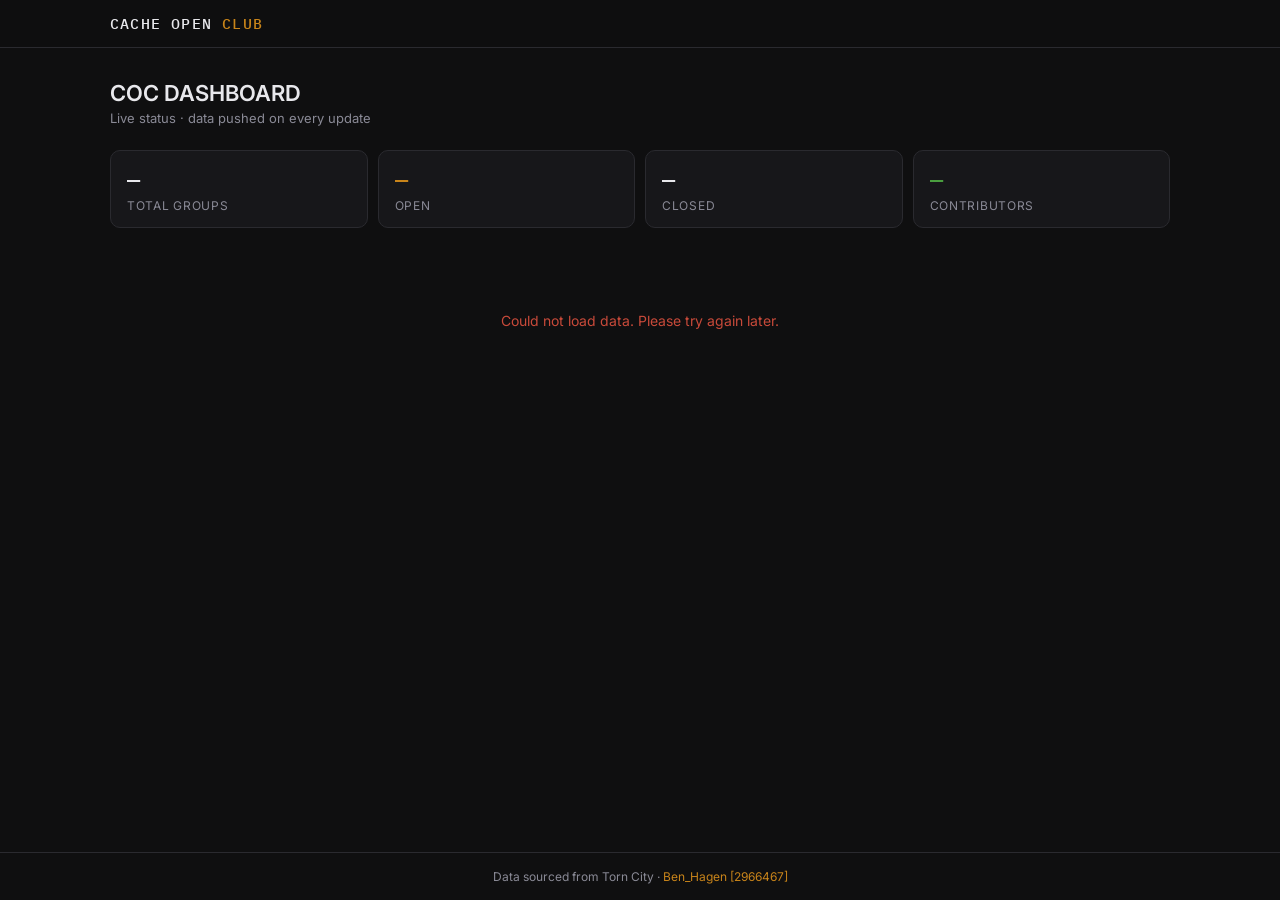
<file: index.html>
<!DOCTYPE html>
<html lang="en">
<head>
<meta charset="UTF-8">
<meta name="viewport" content="width=device-width, initial-scale=1.0">
<title>Cache Open Club</title>
<link rel="preconnect" href="https://fonts.googleapis.com">
<link href="https://fonts.googleapis.com/css2?family=IBM+Plex+Mono:wght@400;500&family=Inter:wght@400;500;600&display=swap" rel="stylesheet">
<link rel="stylesheet" href="style.css">
</head>
<body>

<header class="site-header">
  <div class="header-inner">
    <a href="index.html" class="logo">CACHE OPEN <span>CLUB</span></a>
    <div class="header-meta" id="last-updated"></div>
  </div>
</header>

<main class="main">
  <div class="page-head">
    <h1 class="page-title">COC DASHBOARD</h1>
    <p class="page-sub">Live status · data pushed on every update</p>
  </div>

  <div class="stats-bar" id="stats-bar">
    <div class="stat"><span class="stat-val" id="stat-total">—</span><span class="stat-label">Total groups</span></div>
    <div class="stat"><span class="stat-val accent" id="stat-open">—</span><span class="stat-label">Open</span></div>
    <div class="stat"><span class="stat-val" id="stat-closed">—</span><span class="stat-label">Closed</span></div>
    <div class="stat"><span class="stat-val green" id="stat-members">—</span><span class="stat-label">Contributors</span></div>
  </div>

  <div id="error" class="error-state" style="display:none"></div>

  <div class="groups-grid" id="groups-grid">
    <div class="group-card skeleton-card"><div class="skel skel-id"></div><div class="skel skel-sub"></div><div class="skel skel-bar"></div><div class="skel skel-foot"></div></div>
    <div class="group-card skeleton-card"><div class="skel skel-id"></div><div class="skel skel-sub"></div><div class="skel skel-bar"></div><div class="skel skel-foot"></div></div>
    <div class="group-card skeleton-card"><div class="skel skel-id"></div><div class="skel skel-sub"></div><div class="skel skel-bar"></div><div class="skel skel-foot"></div></div>
    <div class="group-card skeleton-card"><div class="skel skel-id"></div><div class="skel skel-sub"></div><div class="skel skel-bar"></div><div class="skel skel-foot"></div></div>
    <div class="group-card skeleton-card"><div class="skel skel-id"></div><div class="skel skel-sub"></div><div class="skel skel-bar"></div><div class="skel skel-foot"></div></div>
    <div class="group-card skeleton-card"><div class="skel skel-id"></div><div class="skel skel-sub"></div><div class="skel skel-bar"></div><div class="skel skel-foot"></div></div>
  </div>
</main>

<footer class="site-footer">
  Data sourced from Torn City · <a href="https://www.torn.com/profiles.php?XID=2966467" target="_blank" rel="noopener">Ben_Hagen [2966467]</a>
</footer>

<script src="config.js"></script>
<script src="api.js"></script>
<script>
(async () => {
  try {
    const data = await api.getGroups();
    const groups = data.groups || [];

    document.getElementById('stat-total').textContent   = groups.length;
    document.getElementById('stat-open').textContent    = groups.filter(g => g.status === 'open').length;
    document.getElementById('stat-closed').textContent  = groups.filter(g => g.status === 'closed').length;

    // Unique contributors across all groups
    const allContribs = groups.reduce((s, g) => s + (g.contributors || 0), 0);
    document.getElementById('stat-members').textContent = allContribs;

    const grid = document.getElementById('groups-grid');
    grid.style.display = 'grid';
    grid.innerHTML = groups.map(g => {
      const pct     = g.target > 0 ? Math.min(100, Math.round((g.totalReceived / g.target) * 100)) : 0;
      const closed  = g.status === 'closed';
      const dateStr = closed ? (g.endDate || '') : (g.startDate || '');
      const dateLabel = closed ? 'Closed ' + dateStr : 'Started ' + dateStr;

      return `
      <a href="group.html?id=${g.id}" class="group-card ${closed ? 'is-closed' : 'is-open'}">
        <div class="card-top">
          <div class="card-img-wrap">
            <img class="cache-img" src="images/${g.cacheId}.webp" alt="${g.cacheName}">
            <div>
              <div class="card-id">${g.cacheName || g.id}<br><span style="font-size:12px;opacity:0.7">(${g.id})</span></div>
              <div class="card-item"><img class="item-img" src="images/${g.itemId}.webp" alt="${g.itemName}"><span>${g.itemName}<br>${g.target} units</span></div>
            </div>
          </div>
          <span class="badge ${closed ? 'badge-closed' : 'badge-open'}">${closed ? 'Closed' : 'Open'}</span>
        </div>
        <div class="progress-wrap">
          <div class="progress-bg">
            <div class="progress-fill ${closed ? 'fill-closed' : 'fill-open'}" style="width:${pct}%"></div>
          </div>
          <div class="progress-labels">
            <span>${g.totalReceived} / ${g.target} received</span>
            <span>${pct}%</span>
          </div>
        </div>
        <div class="card-foot">
          <span>${g.contributors} contributor${g.contributors !== 1 ? 's' : ''}</span>
          <span class="card-date">${dateLabel}</span>
        </div>
      </a>`;
    }).join('');

    grid.innerHTML = grid.innerHTML; // replace skeletons already done above
    document.getElementById('last-updated').textContent = 'Updated ' + new Date().toLocaleTimeString();

  } catch (err) {
    document.getElementById('groups-grid').style.display = 'none';
    document.getElementById('error').style.display   = 'block';
    document.getElementById('error').textContent     = 'Could not load data. Please try again later.';
  }
})();
</script>
</body>
</html>
</file>
<file: style.css>
/* ============================================================
   TORN GROUPS — Stylesheet
   Dark theme · IBM Plex Mono for IDs · Inter for body
   ============================================================ */

:root {
  --bg:        #0f0f10;
  --bg-card:   #17171a;
  --bg-raised: #1e1e22;
  --border:    #2a2a2f;
  --border-hi: #3a3a42;
  --text:      #e8e8ec;
  --muted:     #8a8a96;
  --accent:    #c8841a;   /* amber — Torn gold */
  --green:     #4a9e3f;
  --red:       #c84a3a;
  --mono:      'IBM Plex Mono', monospace;
  --sans:      'Inter', sans-serif;
  --radius:    10px;
  --radius-sm: 6px;
}

*, *::before, *::after { box-sizing: border-box; margin: 0; padding: 0; }

html { font-size: 15px; }

body {
  font-family: var(--sans);
  background:  var(--bg);
  color:       var(--text);
  min-height:  100vh;
  display:     flex;
  flex-direction: column;
  -webkit-font-smoothing: antialiased;
}

a { color: inherit; text-decoration: none; }

/* ── Header ── */
.site-header {
  border-bottom: 1px solid var(--border);
  position: sticky;
  top: 0;
  z-index: 10;
  background: rgba(15,15,16,0.92);
  backdrop-filter: blur(12px);
}
.header-inner {
  max-width: 1100px;
  margin: 0 auto;
  padding: 14px 20px;
  display: flex;
  align-items: center;
  justify-content: space-between;
}
.logo {
  font-family: var(--mono);
  font-size: 15px;
  font-weight: 500;
  letter-spacing: 0.08em;
  color: var(--text);
}
.logo span { color: var(--accent); }
.header-meta { font-size: 12px; color: var(--muted); }

/* ── Main ── */
.main {
  flex: 1;
  max-width: 1100px;
  margin: 0 auto;
  padding: 32px 20px 48px;
  width: 100%;
}

/* ── Page head ── */
.page-head { margin-bottom: 24px; }
.page-title { font-size: 22px; font-weight: 600; }
.page-sub   { font-size: 13px; color: var(--muted); margin-top: 4px; }

/* ── Stats bar ── */
.stats-bar {
  display: grid;
  grid-template-columns: repeat(4, 1fr);
  gap: 10px;
  margin-bottom: 24px;
}
.stat {
  background: var(--bg-card);
  border: 1px solid var(--border);
  border-radius: var(--radius);
  padding: 14px 16px;
  display: flex;
  flex-direction: column;
  gap: 4px;
}
.stat-val   { font-family: var(--mono); font-size: 22px; font-weight: 500; }
.stat-label { font-size: 12px; color: var(--muted); text-transform: uppercase; letter-spacing: 0.06em; }
.stat-val.accent { color: var(--accent); }
.stat-val.green  { color: var(--green); }

/* ── Groups grid ── */
.groups-grid {
  display: grid;
  grid-template-columns: repeat(auto-fill, minmax(300px, 1fr));
  gap: 12px;
}

/* ── Group card ── */
.group-card {
  background: var(--bg-card);
  border: 1px solid var(--border);
  border-radius: var(--radius);
  padding: 16px;
  display: block;
  transition: border-color 0.15s, transform 0.1s;
  cursor: pointer;
}
.group-card:hover {
  border-color: var(--border-hi);
  transform: translateY(-1px);
}
.group-card.is-open  { border-left: 3px solid var(--accent); }
.group-card.is-closed { border-left: 3px solid var(--border-hi); }

.card-top {
  display: flex;
  justify-content: space-between;
  align-items: flex-start;
  margin-bottom: 12px;
}
.card-id   { font-family: var(--mono); font-size: 15px; font-weight: 500; }
.card-item { font-size: 12px; color: var(--muted); margin-top: 4px; display: flex; align-items: center; gap: 5px; }
.card-img-wrap { display: flex; align-items: center; gap: 10px; min-width: 0; flex: 1; overflow: hidden; }
.cache-img { width: 52px; height: 52px; object-fit: contain; flex-shrink: 0; }
.item-img  { width: 30px; height: 30px; object-fit: contain; flex-shrink: 0; vertical-align: middle; }

/* ── Progress ── */
.progress-wrap { margin-bottom: 10px; }
.progress-bg {
  height: 5px;
  background: var(--bg-raised);
  border-radius: 99px;
  overflow: hidden;
  margin-bottom: 6px;
}
.progress-fill {
  height: 100%;
  border-radius: 99px;
  transition: width 0.4s ease;
}
.fill-open   { background: var(--accent); }
.fill-closed { background: var(--green); }
.progress-labels {
  display: flex;
  justify-content: space-between;
  font-size: 12px;
  color: var(--muted);
}

.card-foot {
  display: flex;
  justify-content: space-between;
  font-size: 12px;
  color: var(--muted);
  border-top: 1px solid var(--border);
  padding-top: 10px;
  margin-top: 10px;
}
.card-date { font-family: var(--mono); font-size: 11px; }

/* ── Badges ── */
.badge {
  font-size: 11px;
  font-weight: 500;
  padding: 3px 9px;
  border-radius: 99px;
  white-space: nowrap;
}
.badge-open   { background: rgba(200,132,26,0.15); color: var(--accent); border: 1px solid rgba(200,132,26,0.3); }
.badge-closed { background: rgba(74,158,63,0.12);  color: var(--green);  border: 1px solid rgba(74,158,63,0.25); }

/* ── Back link ── */
.back-link {
  display: inline-block;
  font-size: 13px;
  color: var(--muted);
  margin-bottom: 20px;
  transition: color 0.15s;
}
.back-link:hover { color: var(--text); }

/* ── Detail header ── */
.detail-header {
  background: var(--bg-card);
  border: 1px solid var(--border);
  border-radius: var(--radius);
  padding: 20px;
  margin-bottom: 20px;
}
.detail-header-top {
  display: flex;
  justify-content: space-between;
  align-items: flex-start;
  margin-bottom: 4px;
}
.detail-id  { font-family: var(--mono); font-size: 22px; font-weight: 500; }
.detail-sub { font-size: 13px; color: var(--muted); margin-top: 3px; }

.meta-grid {
  display: grid;
  grid-template-columns: repeat(4, 1fr);
  gap: 12px;
  margin-top: 16px;
  padding-top: 16px;
  border-top: 1px solid var(--border);
}
.meta-label { font-size: 11px; color: var(--muted); text-transform: uppercase; letter-spacing: 0.06em; margin-bottom: 4px; }
.meta-val   { font-family: var(--mono); font-size: 14px; font-weight: 500; }

/* ── Settlement ── */
.section-label {
  font-size: 11px;
  font-weight: 600;
  text-transform: uppercase;
  letter-spacing: 0.08em;
  color: var(--muted);
  margin-bottom: 10px;
  margin-top: 20px;
}
.settlement-box {
  background: var(--bg-card);
  border: 1px solid var(--border);
  border-radius: var(--radius);
  padding: 16px;
  margin-bottom: 4px;
}
.settlement-row {
  display: flex;
  justify-content: space-between;
  font-size: 13px;
  padding: 5px 0;
  color: var(--muted);
}
.settlement-row span:last-child { font-family: var(--mono); color: var(--text); }
.settlement-total {
  border-top: 1px solid var(--border);
  margin-top: 6px;
  padding-top: 10px;
  font-weight: 600;
  color: var(--text);
}
.settlement-total span:last-child { color: var(--green); font-size: 15px; }

/* ── Tables ── */
.table-wrap {
  background: var(--bg-card);
  border: 1px solid var(--border);
  border-radius: var(--radius);
  overflow: hidden;
  overflow-x: auto;
}
.data-table {
  width: 100%;
  border-collapse: collapse;
  font-size: 13px;
}
.data-table th {
  background: var(--bg-raised);
  padding: 10px 14px;
  text-align: left;
  font-size: 11px;
  font-weight: 600;
  text-transform: uppercase;
  letter-spacing: 0.06em;
  color: var(--muted);
  border-bottom: 1px solid var(--border);
  white-space: nowrap;
}
.data-table td {
  padding: 11px 14px;
  border-bottom: 1px solid var(--border);
  vertical-align: middle;
}
.data-table tr:last-child td { border-bottom: none; }
.data-table tr:hover td { background: var(--bg-raised); }
.data-table .num { text-align: right; font-family: var(--mono); }
.data-table th.num { text-align: right; }
.dim     { color: var(--muted); font-size: 12px; }
.val-green { color: var(--green); font-weight: 500; }
.val-dim   { color: var(--muted); }

.user-link {
  color: var(--accent);
  font-weight: 500;
  transition: opacity 0.15s;
}
.user-link:hover { opacity: 0.75; }

/* ── User header ── */
.user-header {
  background: var(--bg-card);
  border: 1px solid var(--border);
  border-radius: var(--radius);
  padding: 20px;
  display: flex;
  align-items: center;
  gap: 16px;
  margin-bottom: 4px;
  flex-wrap: wrap;
}
.user-avatar {
  width: 52px;
  height: 52px;
  border-radius: 50%;
  background: rgba(200,132,26,0.15);
  border: 1px solid rgba(200,132,26,0.3);
  display: flex;
  align-items: center;
  justify-content: center;
  font-family: var(--mono);
  font-size: 16px;
  font-weight: 500;
  color: var(--accent);
  flex-shrink: 0;
}
.user-name { font-family: var(--mono); font-size: 20px; font-weight: 500; }
.user-meta { font-size: 12px; color: var(--muted); margin-top: 4px; }
.user-meta a { color: var(--accent); }

.balance-box  { margin-left: auto; text-align: right; }
.balance-label { font-size: 11px; text-transform: uppercase; letter-spacing: 0.06em; color: var(--muted); }
.balance-val   { font-family: var(--mono); font-size: 24px; font-weight: 500; color: var(--green); margin-top: 2px; }
.balance-sub   { font-size: 11px; color: var(--muted); margin-top: 2px; }

/* ── Summary row ── */
.summary-row {
  display: grid;
  grid-template-columns: repeat(3, 1fr);
  gap: 10px;
  margin-top: 16px;
}
.summary-item {
  background: var(--bg-card);
  border: 1px solid var(--border);
  border-radius: var(--radius);
  padding: 14px 16px;
  display: flex;
  flex-direction: column;
  gap: 4px;
}
.summary-label { font-size: 11px; color: var(--muted); text-transform: uppercase; letter-spacing: 0.06em; }
.summary-val   { font-family: var(--mono); font-size: 18px; font-weight: 500; }
.summary-val.green { color: var(--green); }

/* ── Skeleton shimmer ── */
@keyframes shimmer {
  0%   { background-position: -600px 0; }
  100% { background-position:  600px 0; }
}
.skeleton-card { pointer-events: none; }
.skel {
  border-radius: 4px;
  background: linear-gradient(90deg, var(--bg-raised) 25%, var(--border) 50%, var(--bg-raised) 75%);
  background-size: 600px 100%;
  animation: shimmer 1.4s infinite linear;
  margin-bottom: 10px;
}
.skel-id   { height: 18px; width: 80px; }
.skel-sub  { height: 12px; width: 140px; margin-top: 6px; }
.skel-bar  { height: 5px;  width: 100%; margin-top: 14px; }
.skel-foot { height: 12px; width: 60%; margin-top: 10px; }
/* detail page skeletons */
.skel-detail-header {
  background: var(--bg-card);
  border: 1px solid var(--border);
  border-radius: var(--radius);
  padding: 20px;
  margin-bottom: 20px;
}
.skel-title  { height: 24px; width: 260px; }
.skel-meta-grid {
  display: grid;
  grid-template-columns: repeat(4, 1fr);
  gap: 12px;
  margin-top: 16px;
  padding-top: 16px;
  border-top: 1px solid var(--border);
}
.skel-meta  { height: 36px; }
.skel-table {
  height: 200px;
  border: 1px solid var(--border);
  border-radius: var(--radius);
  margin-top: 20px;
  background: linear-gradient(90deg, var(--bg-raised) 25%, var(--border) 50%, var(--bg-raised) 75%);
  background-size: 600px 100%;
  animation: shimmer 1.4s infinite linear;
}
/* user page skeleton */
.skel-user-header {
  background: var(--bg-card);
  border: 1px solid var(--border);
  border-radius: var(--radius);
  padding: 20px;
  display: flex;
  align-items: center;
  gap: 16px;
  margin-bottom: 20px;
}
.skel-avatar  { width: 52px; height: 52px; border-radius: 50%; flex-shrink: 0; }
.skel-balance { width: 120px; height: 48px; margin-left: auto; }


/* ── Loading / error ── */
.loading-state {
  text-align: center;
  color: var(--muted);
  padding: 60px 0;
  font-size: 14px;
}
.error-state {
  text-align: center;
  color: var(--red);
  padding: 60px 0;
  font-size: 14px;
}

/* ── Footer ── */
.site-footer {
  border-top: 1px solid var(--border);
  text-align: center;
  padding: 16px 20px;
  font-size: 12px;
  color: var(--muted);
}
.site-footer a { color: var(--accent); }

/* ── Responsive ── */
@media (max-width: 700px) {
  .stats-bar  { grid-template-columns: repeat(2, 1fr); }
  .meta-grid  { grid-template-columns: repeat(2, 1fr); }
  .summary-row { grid-template-columns: 1fr; }
  .user-header { flex-direction: column; align-items: flex-start; }
  .balance-box { margin-left: 0; text-align: left; }
}
@media (max-width: 480px) {
  .stats-bar { grid-template-columns: repeat(2, 1fr); }
}
</file>
